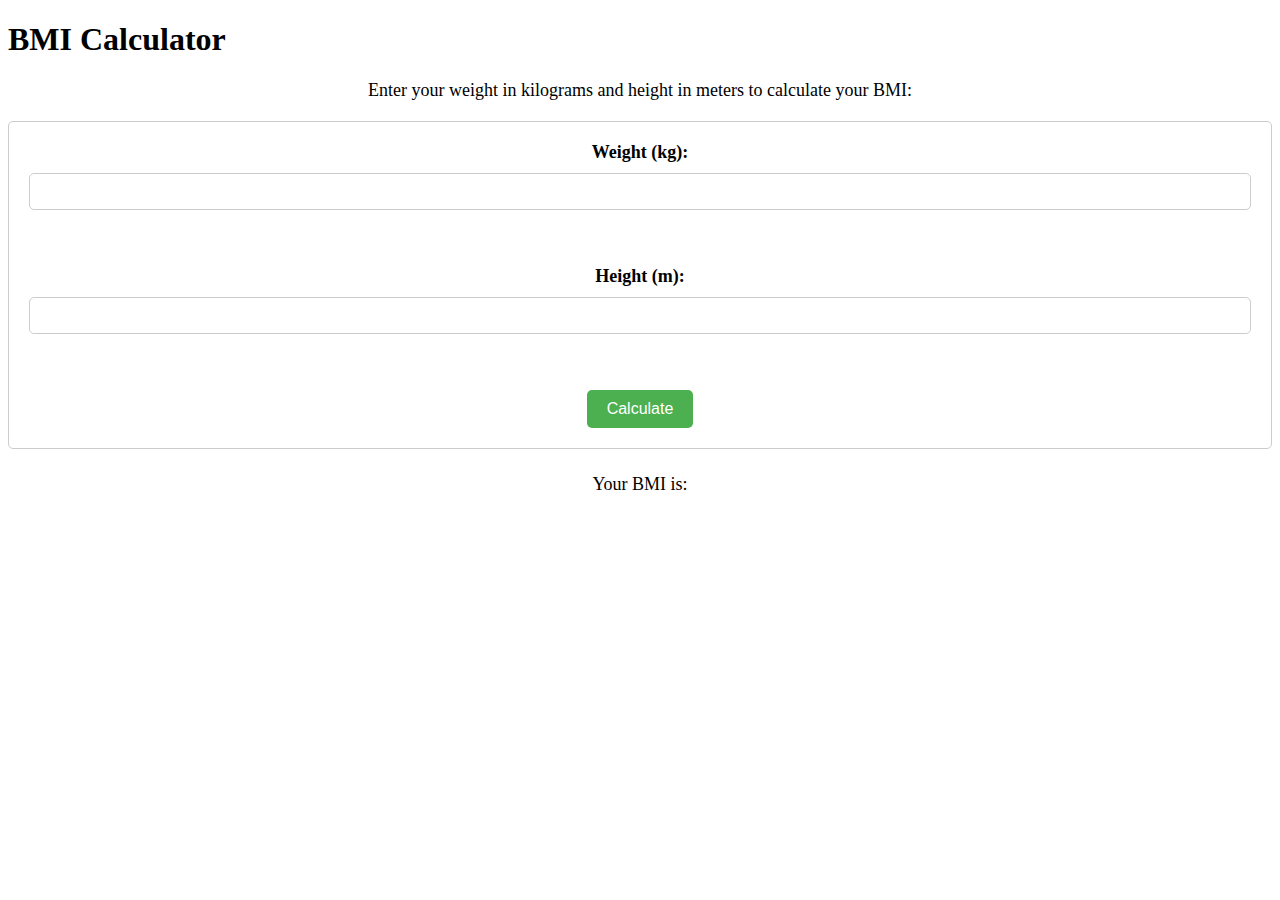
<file: index.html>
<!DOCTYPE html>
<html lang="en">
<head>
    <meta charset="UTF-8">
    <title>BMI Calculator</title>
    <link rel="stylesheet" href="style.css">
    <script src="calculate_bmi.js"></script>
</head>
<body>
    <h1>BMI Calculator</h1>
    <p>Enter your weight in kilograms and height in meters to calculate your BMI:</p>
    <form>
        <label for="weight">Weight (kg):</label>
        <input type="number" id="weight" name="weight"><br><br>
        <label for="height">Height (m):</label>
        <input type="number" id="height" name="height"><br><br>
        <button type="button" onclick="calculateBMI()">Calculate</button>
    </form>
    <p>Your BMI is: <span id="bmi"></span></p>

</body>
</html>
</file>
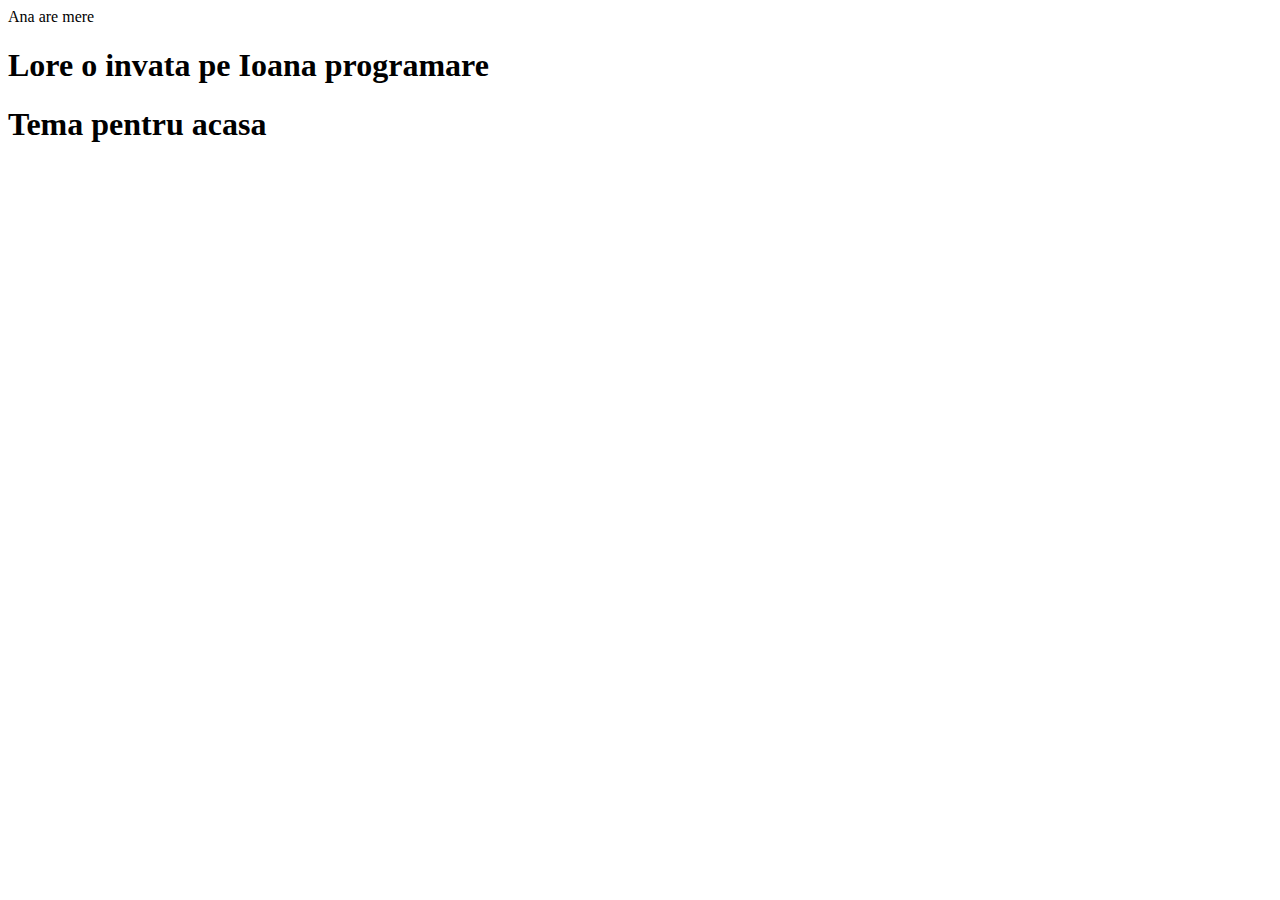
<file: homework.html>
<!DOCTYPE html>
<html lang="en">

<head>
    <title>Homework</title>
    <script src="adaugareProprietate.js"></script>
    <script src="alerte.js"></script>
    <script src="function.js"></script>
    <script src="scrie.js"></script>
    <script src="operators.js"></script>
</head>

<body>
    <h1>Tema pentru acasa</h1>

</body>

</html>
</file>
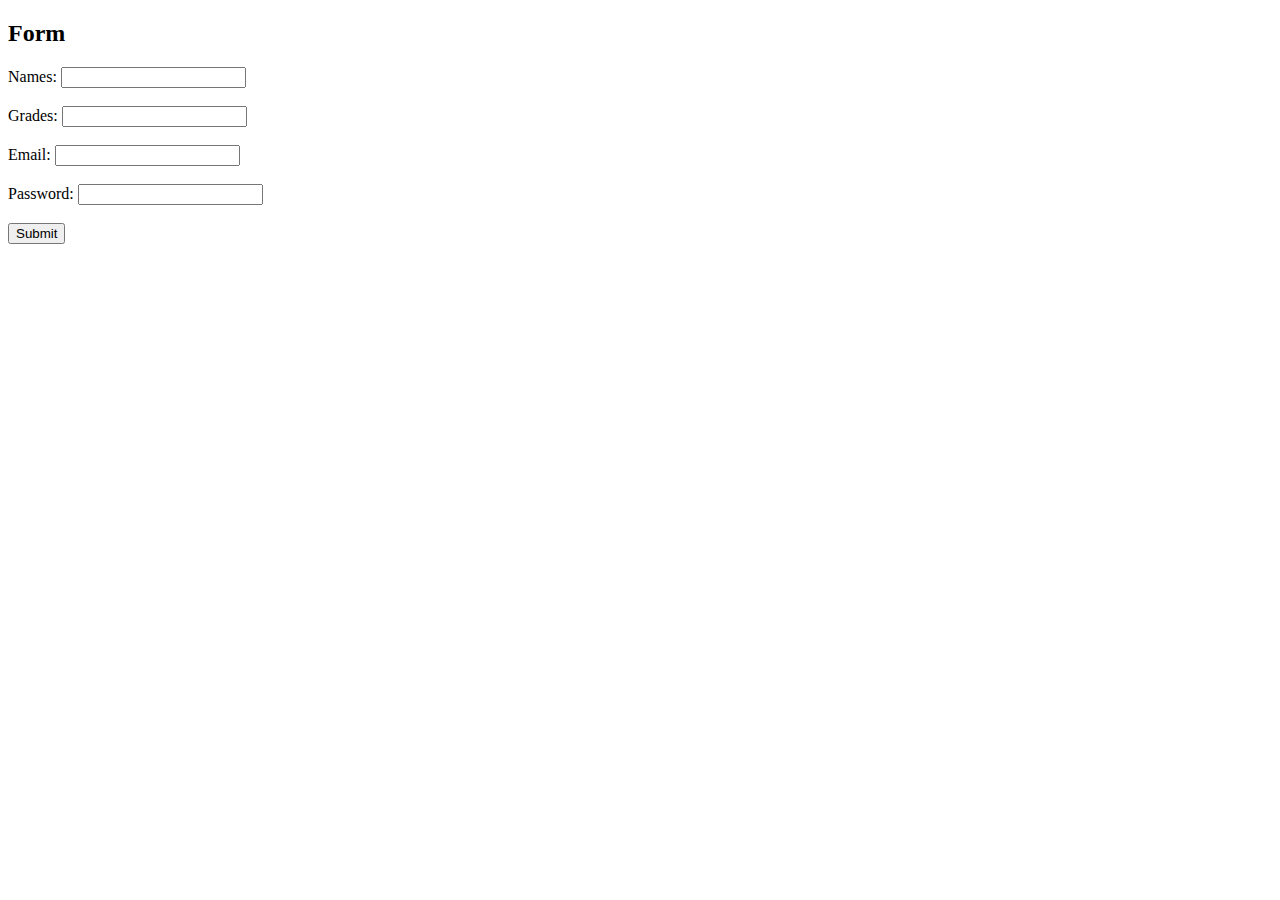
<file: homeworkFormfilling.html>
<!DOCTYPE html>
<html lang="en">

<head>
    <title>Formfilling</title>
    <script src="script.js"></script>

</head>

<body>
    <h2>Form</h2>
    <form id="myForm">
        <label for="names">Names:</label>
        <input type="text" id="names" required>
        <br>
        <br>
        <label for="grades">Grades:</label>
        <input type="number" id="grades" required>
        <br>
        <br>
        <label for="gmail">Email:</label>
        <input type="text" id="email" required>
        <br>
        <br>
        <label for="password">Password:</label>
        <input type="text" id="password" required>
        <br>
        <br>
        <button type="submit">Submit</button>
        <p id="demo"></p>
        <p id="demo2"></p>

    </form>
    <script src="script.js"></script>
    
    
</body>

</html>
</file>
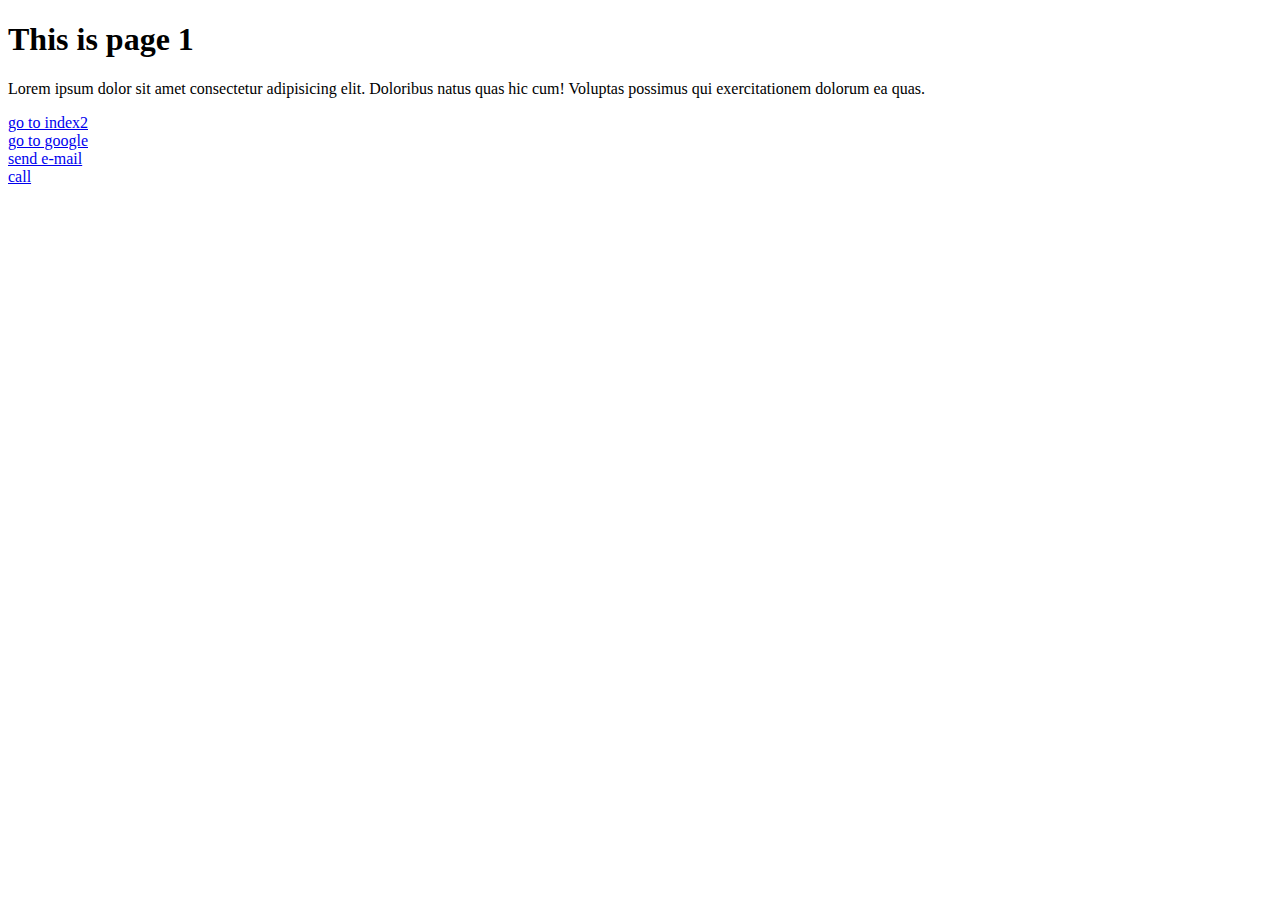
<file: index1.html>
<!DOCTYPE html>
<html lang="en">

<head>
        <title>Pagina 1</title>
</head>

<body>
        <h1> This is page 1</h1>
        <p>Lorem ipsum dolor sit amet consectetur adipisicing elit. Doloribus natus quas hic cum! Voluptas possimus qui
                exercitationem dolorum ea quas.</p>
        <a href="index2.html" target="blank"> go to index2 </a> <br>
        <a href="https://www.google.ro/?hl=ro" target="_blank">go to google</a><br>
        <a href="ioana-maria.muntean@atos.net">send e-mail</a><br>
        <a href="0760460311">call</a>


</body>

</html>
</file>
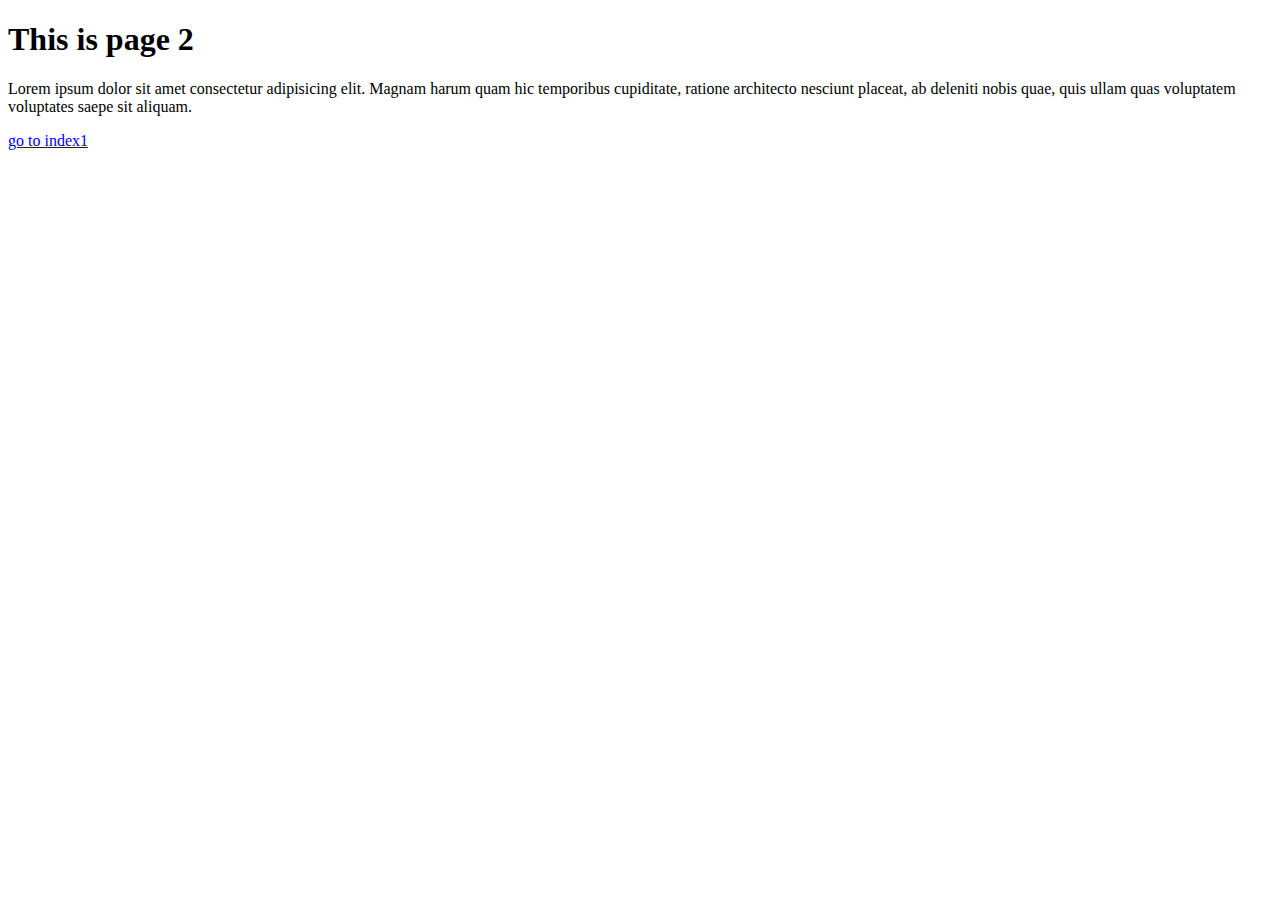
<file: index2.html>
<!DOCTYPE html>
<html lang="en">

<head>
    <title>Pagina 2</title>
</head>

<body>
    <h1>This is page 2</h1>
    <p>Lorem ipsum dolor sit amet consectetur adipisicing elit. Magnam harum quam hic temporibus cupiditate, ratione
        architecto nesciunt placeat, ab deleniti nobis quae, quis ullam quas voluptatem voluptates saepe sit aliquam.
    </p>
    <a href="index1.html" target="_blank">go to index1</a>

</body>

</html>
</file>
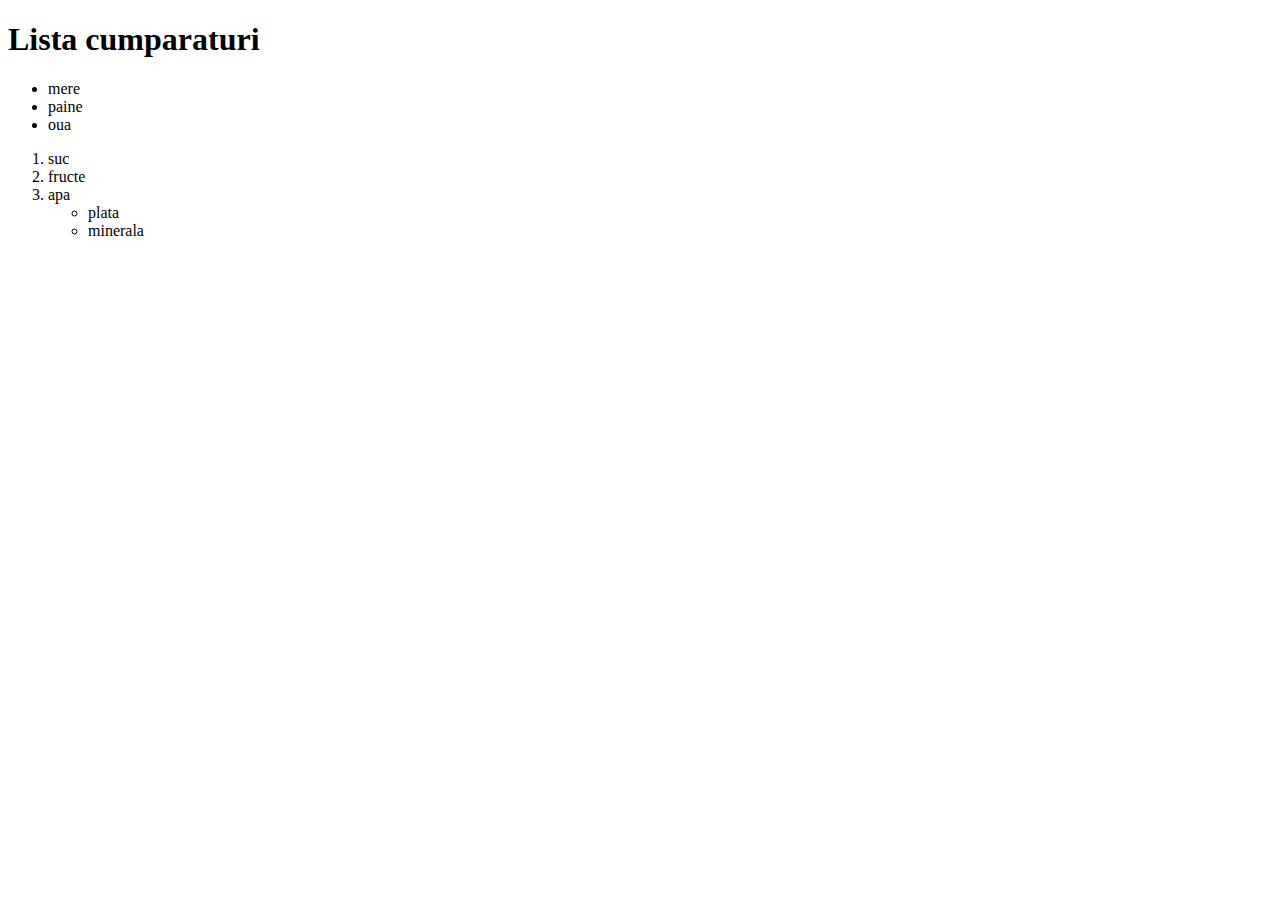
<file: liste.html>
<!DOCTYPE html>
<html lang="en">

<head>
    <title>Liste</title>
</head>

<body>
    <h1> Lista cumparaturi</h1>
    <ul>
        <li>mere</li>
        <li>paine</li>
        <li>oua</li>
    </ul>
    <ol>
        <li>suc</li>
        <li>fructe</li>
        <li>apa
            <ul>
                <li>plata</li>
                <li>minerala</li>
            </ul>
        </li>
    </ol>
</body>

</html>
</file>
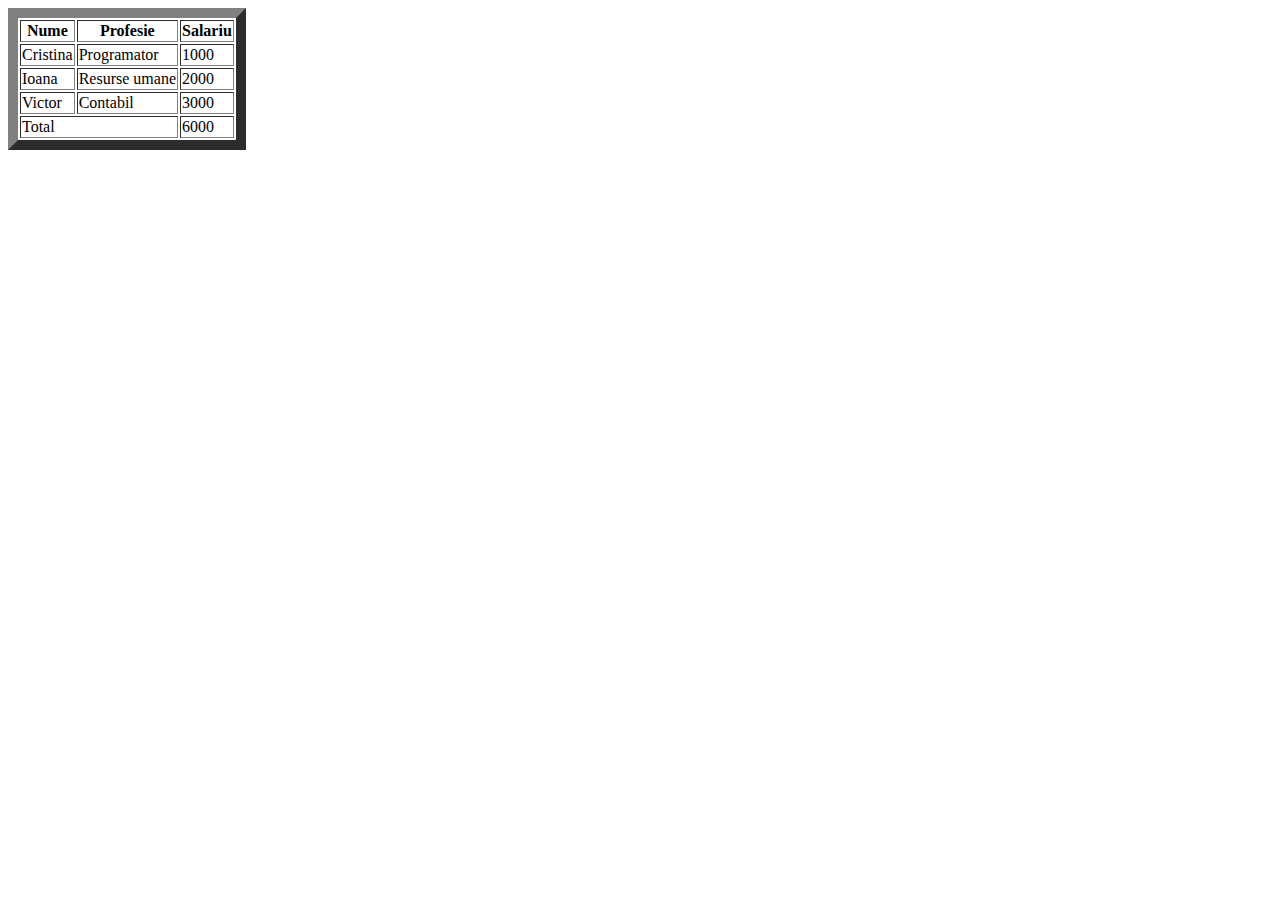
<file: tabel.html>
<!DOCTYPE html>
<html lang="en">

<head>

    <title>Salariu</title>
</head>

<body>
    <table border="10">
        <tr>
            <th>Nume</th>
            <th>Profesie</th>
            <th>Salariu</th>
        </tr>
        <tr>
            <td>Cristina</td>
            <td>Programator</td>
            <td>1000</td>

        </tr>
        <tr>
            <td>Ioana</td>
            <td>Resurse umane</td>
            <td>2000</td>

        </tr>
        <tr>
            <td>Victor</td>
            <td>Contabil</td>
            <td>3000</td>
        </tr>
        <tr>
            <td colspan = "2">Total</td>
            <td>6000</td>
        </tr>
    </table>
</body>

</html>
</file>
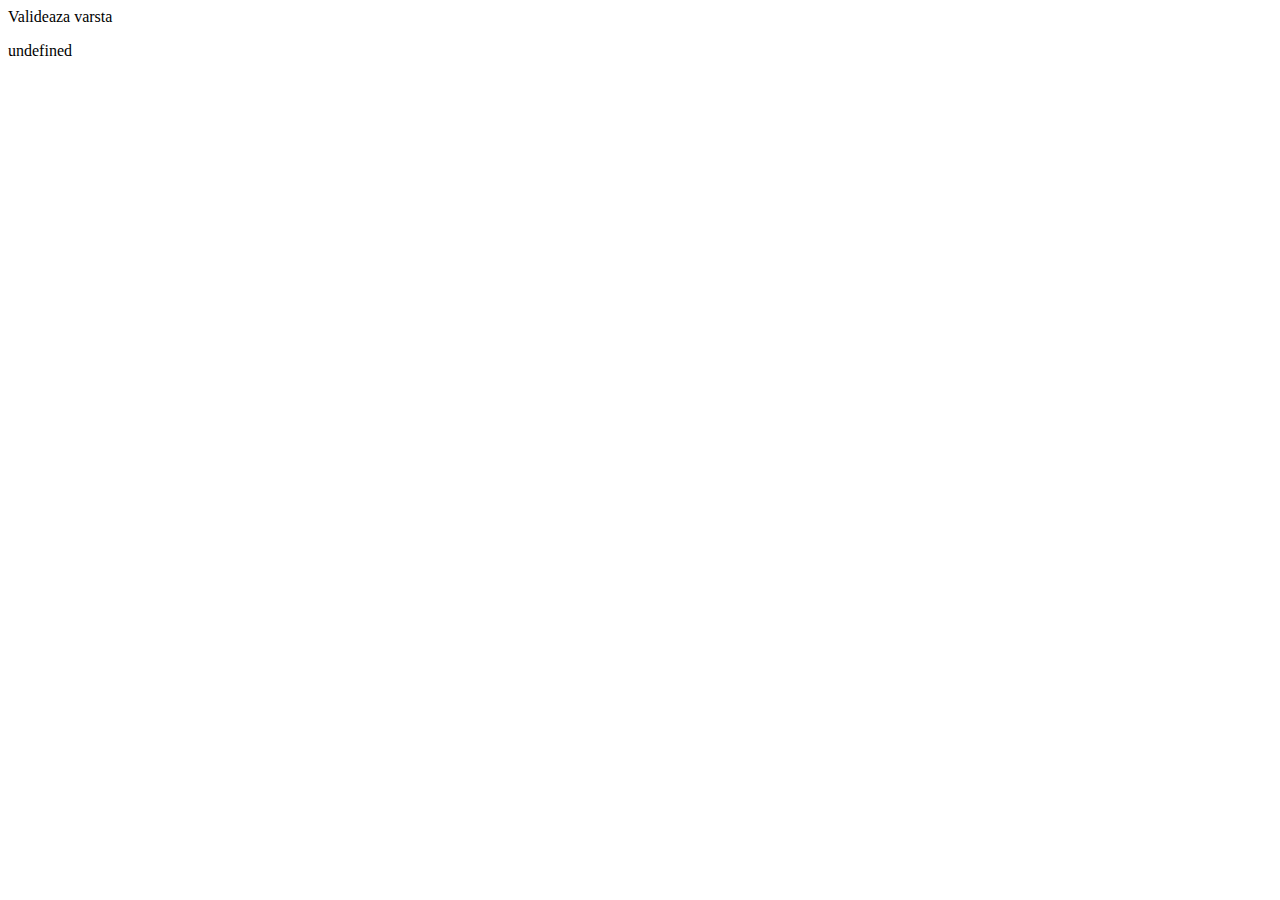
<file: valideazaVarsta.html>
<!DOCTYPE html>
<html lang="en">

<head>
    <meta charset="UTF-8">
    <meta http-equiv="X-UA-Compatible" content="IE=edge">
    <meta name="viewport" content="width=device-width, initial-scale=1.0">
    <title>Valideaza varsta</title>
</head>

<body>
    <h>Valideaza varsta</h>
    <p id="mesaj"></p>
    <script>
        function validateAge(age) {
            if (age > 18) {
                let text = "ok, esti major";
            } else {
                text = "not ok";
            }
        }
        
        let validare = validateAge(18);
        document.getElementById("mesaj").innerHTML = validare;
    </script>

</body>

</html>
</file>
<file: style.css>
/* body {
  font-family: Arial, sans-serif;
  background-color: #f2f2f2;
  margin: 0;
  padding: 0;
} */

/* h1 {
  text-align: center;
  margin-top: 20px;
} */

form {
  display: flex;
  flex-direction: column;
  align-items: center;
  margin: 20px auto;
  padding: 20px;
  border: 1px solid #ccc;
  border-radius: 5px;
  background-color: #fff;
}

label {
  font-size: 18px;
  font-weight: bold;
  margin-bottom: 10px;
}

input[type="number"] {
  width: 100%;
  padding: 10px;
  margin-bottom: 20px;
  border: 1px solid #ccc;
  border-radius: 5px;
  box-sizing: border-box;
}

button {
  background-color: #4CAF50;
  color: white;
  border: none;
  border-radius: 5px;
  padding: 10px 20px;
  font-size: 16px;
  cursor: pointer;
}

/* button:hover {
  background-color: #3e8e41;
} */

p {
  font-size: 18px;
  text-align: center;
  margin-top: 20px;
}

#bmi {
  font-size: 24px;
  font-weight: bold;
  color: #4CAF50;
}
</file>
